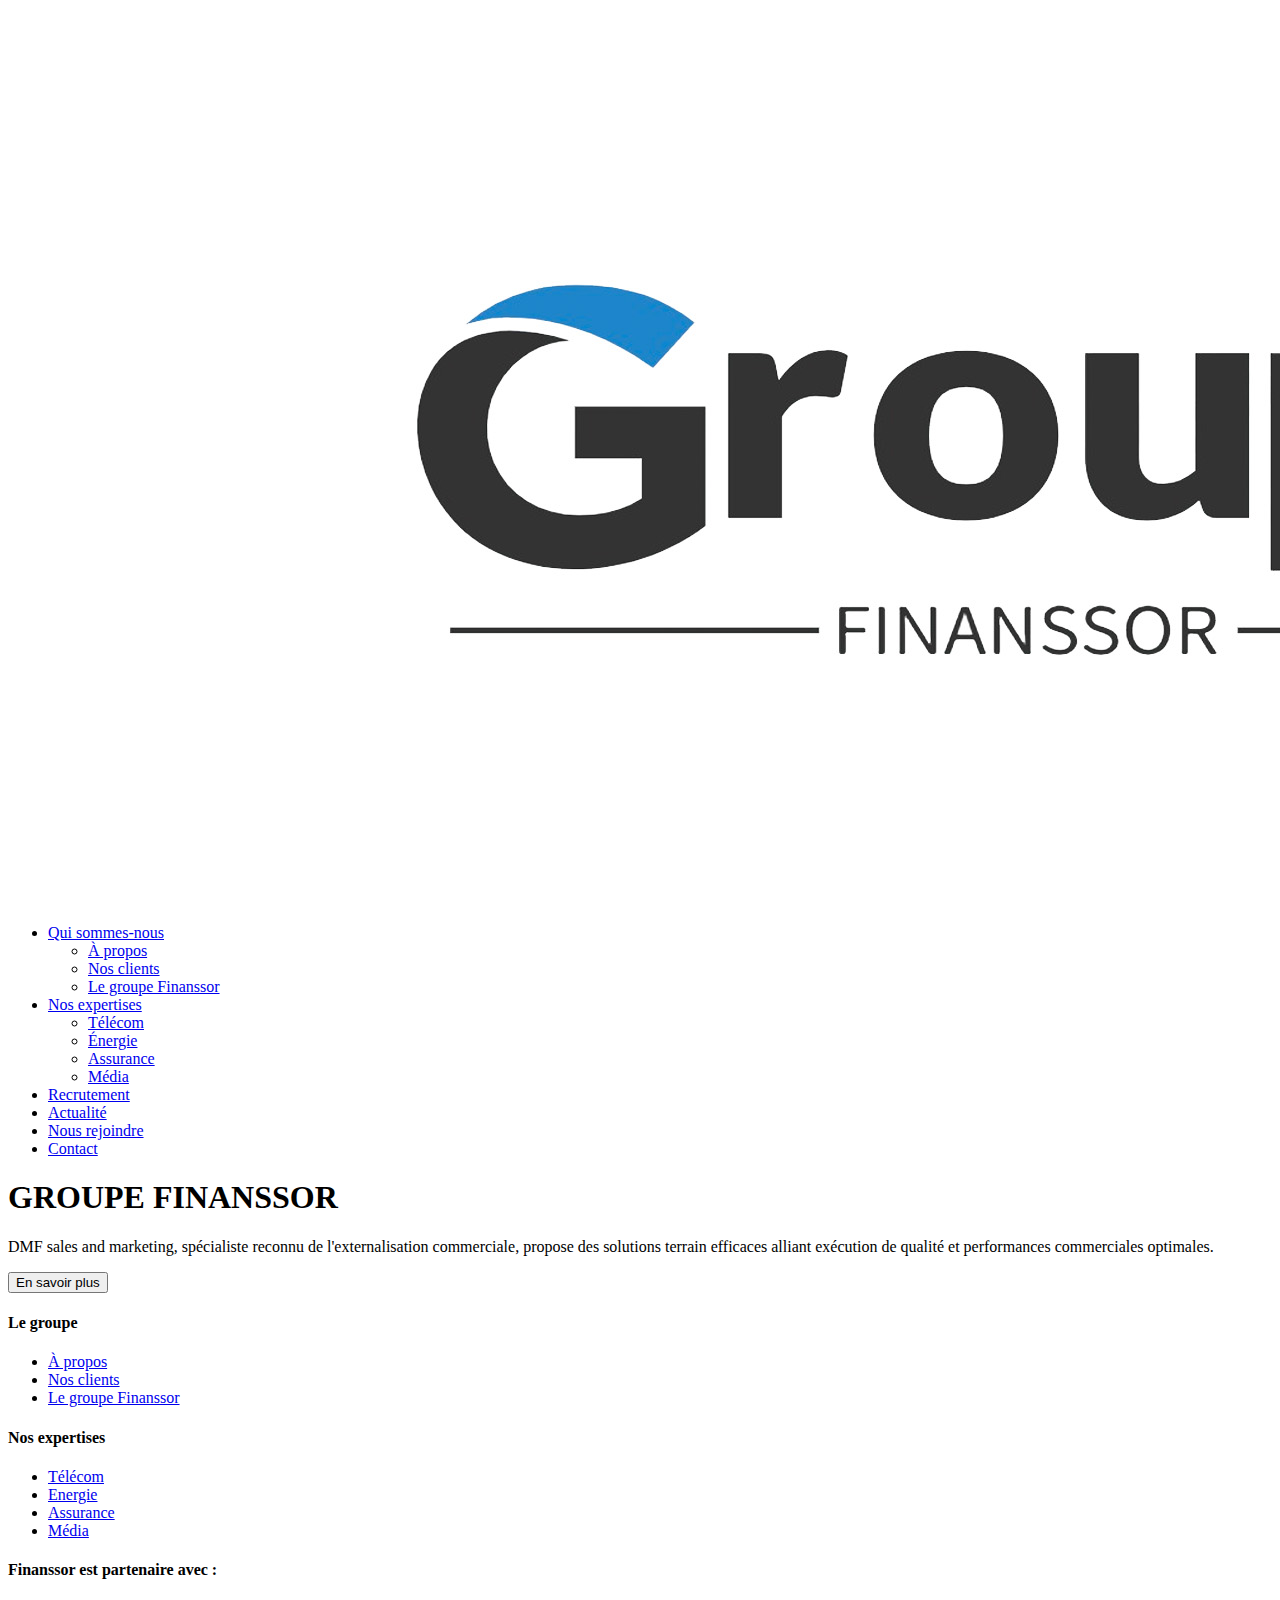
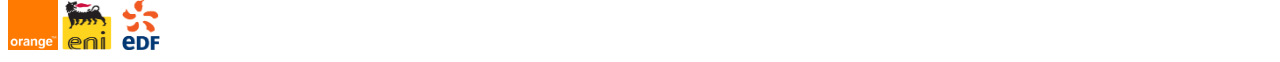
<file: actualite.html>
<!DOCTYPE html>
<html lang="fr">
<head>
    <meta charset="UTF-8">
    <meta name="viewport" content="width=device-width, initial-scale=1.0">
    <title>Groupe FINANSSOR </title>
    <link rel="stylesheet" href="style.css">
</head>
<body>
<header>
    
        
    <div class="top-nav">
        <!-- Logo links to the homepage -->
         
        <a href="index.html">
            <img src="/assets/LOGO GROUPE FINAN.jpg" alt="Logo" id="logo">
        </a>
        <nav>
            <ul>
                <li><a href="#">Qui sommes-nous</a>
                    <ul class="submenu">
                        <li><a href="about.html">À propos</a></li>
                        <li><a href="nosclients.html">Nos clients</a></li>
                        <li><a href="groupe.html">Le groupe Finanssor</a></li>
                    </ul>
                </li>
                <li><a href="#">Nos expertises</a>
                    <ul class="submenu">
                        <li><a href="telecom.html">Télécom</a></li>
                        <li><a href="energie.html">Énergie</a></li>
                        <li><a href="assurance.html">Assurance</a></li>
                        <li><a href="media.html">Média</a></li>
                    </ul>
                </li>
                <li><a href="recrutement.html">Recrutement</a></li>
                <li><a href="actualite.html">Actualité</a></li>
                <li><a href="joinus.html">Nous rejoindre</a></li>
                <li><a href="contact.html">Contact</a></li>
            </ul>
        </nav>
    </div>
    <div class="hero">
        <h1>GROUPE FINANSSOR</h1>
        <p>DMF sales and marketing, spécialiste reconnu de l'externalisation commerciale, propose des solutions terrain efficaces alliant exécution de qualité et performances commerciales optimales.</p>
        <a href="about.html" class="button-link">
            <button>En savoir plus</button>
        </a>
    </div>
</header>

        

<!-- Footer -->
<footer>
    <div class="container">
        <div class="footer-column">
            <h4>Le groupe</h4>
            <ul>
                <li><a href="#">À propos </a></li>
                <li><a href="#">Nos clients</a></li>
                <li><a href="#">Le groupe Finanssor</a></li>
            </ul>
        </div>
        <div class="footer-column">
            <h4>Nos expertises</h4>
            <ul>
                <li><a href="#">Télécom</a></li>
                <li><a href="#">Energie</a></li>
                <li><a href="#">Assurance</a></li>
                <li><a href="#">Média</a></li>
            </ul>
        </div>
        <div class="footer-column">
            <h4>Finanssor est partenaire avec :</h4>
            <img src="assets/Orange_logo.svg.png" alt="Credentials" width="50px" height="50px">
            <img src="/assets/images eni(1).png" alt="Credentials" width="50px" height="50px">
            <img src="/assets/images.png" alt="Credentials" width="50px" height="50px">
        </div>
    </div>
</footer>


<script src="scripts.js"></script>
</body>
</html>
</file>
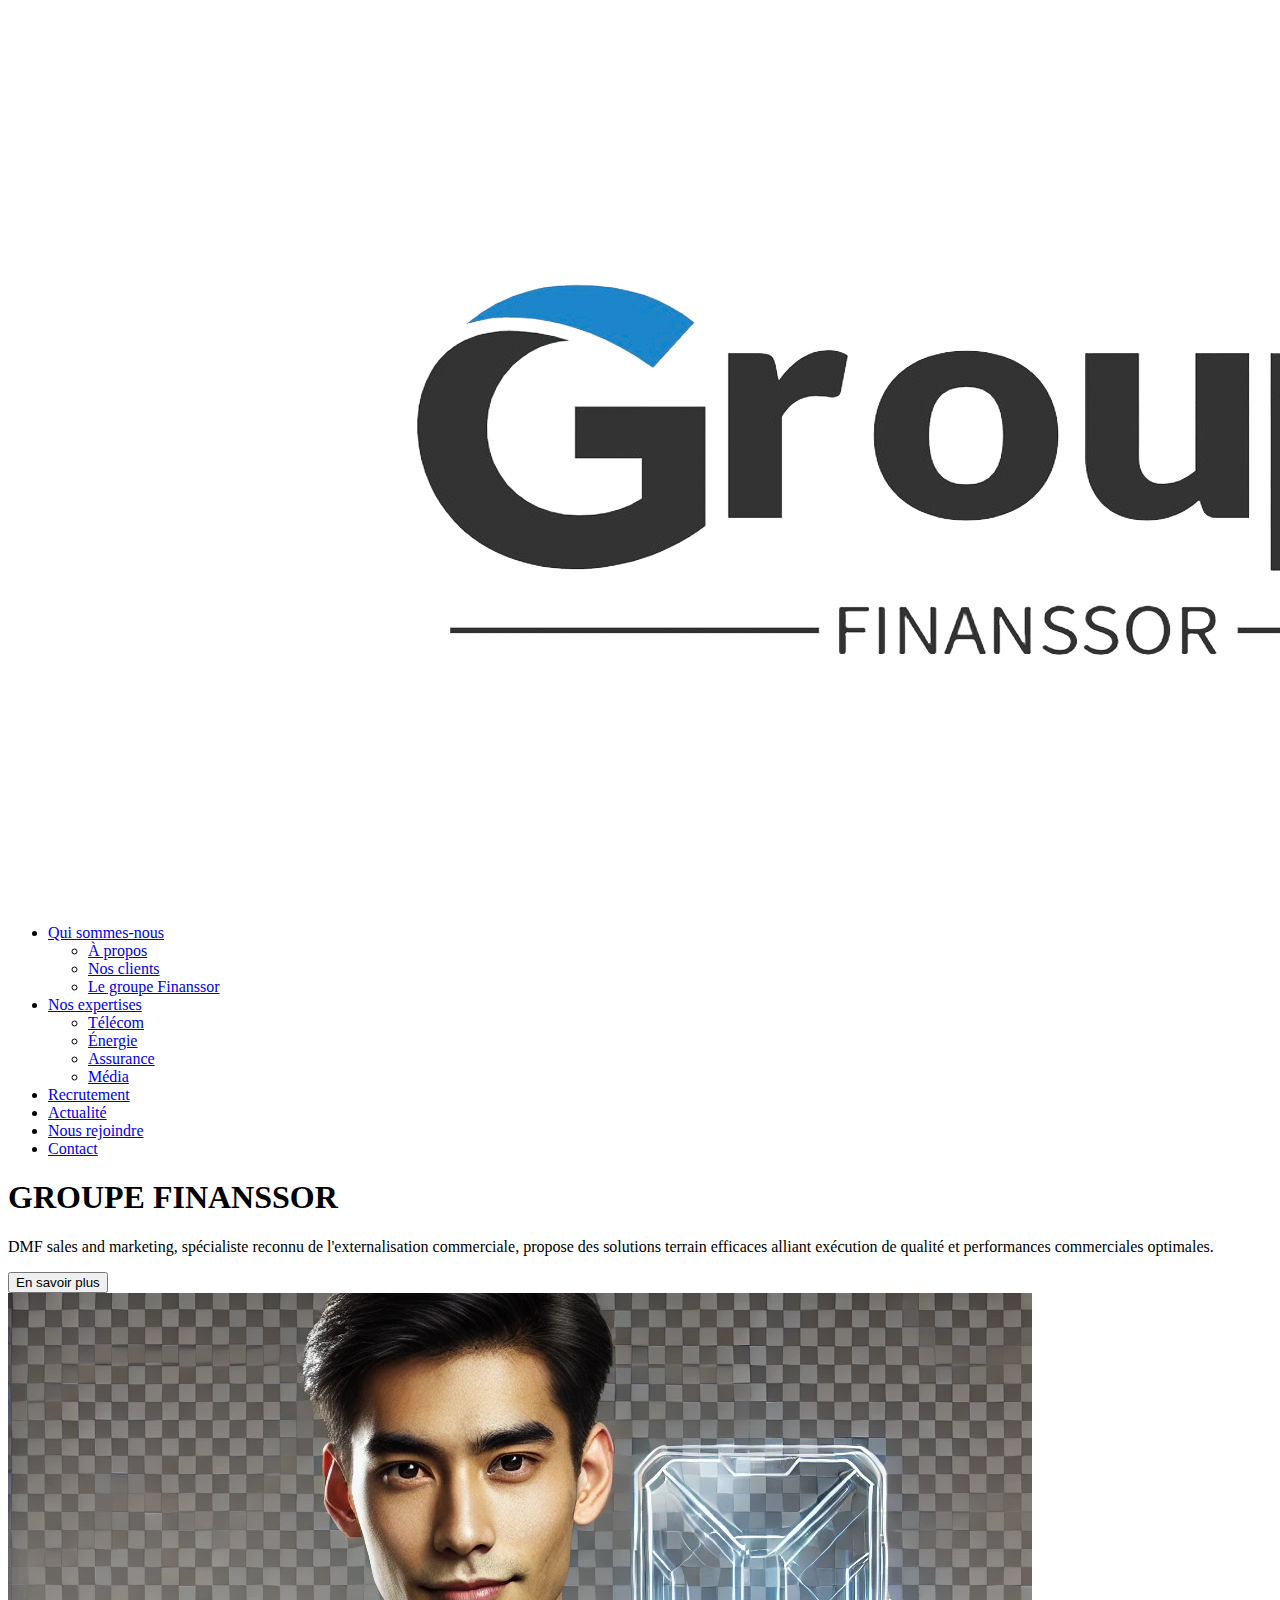
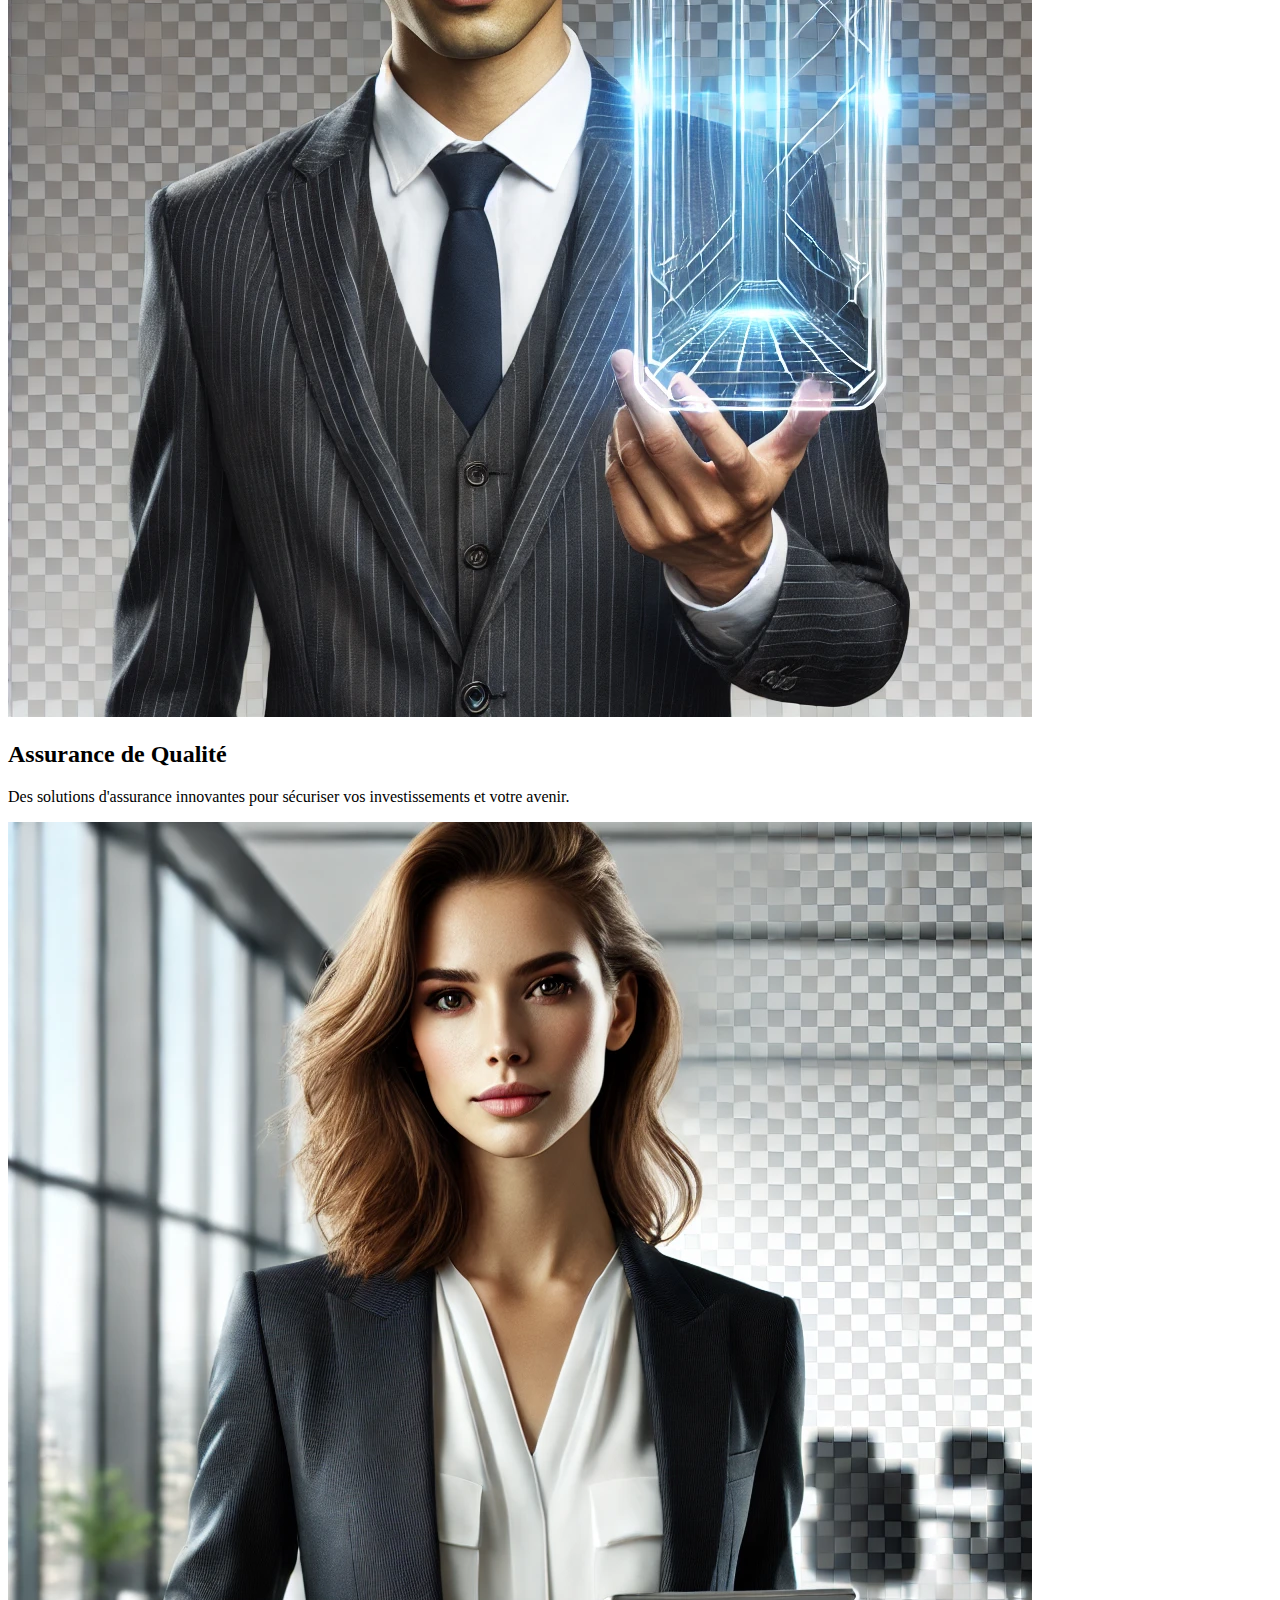
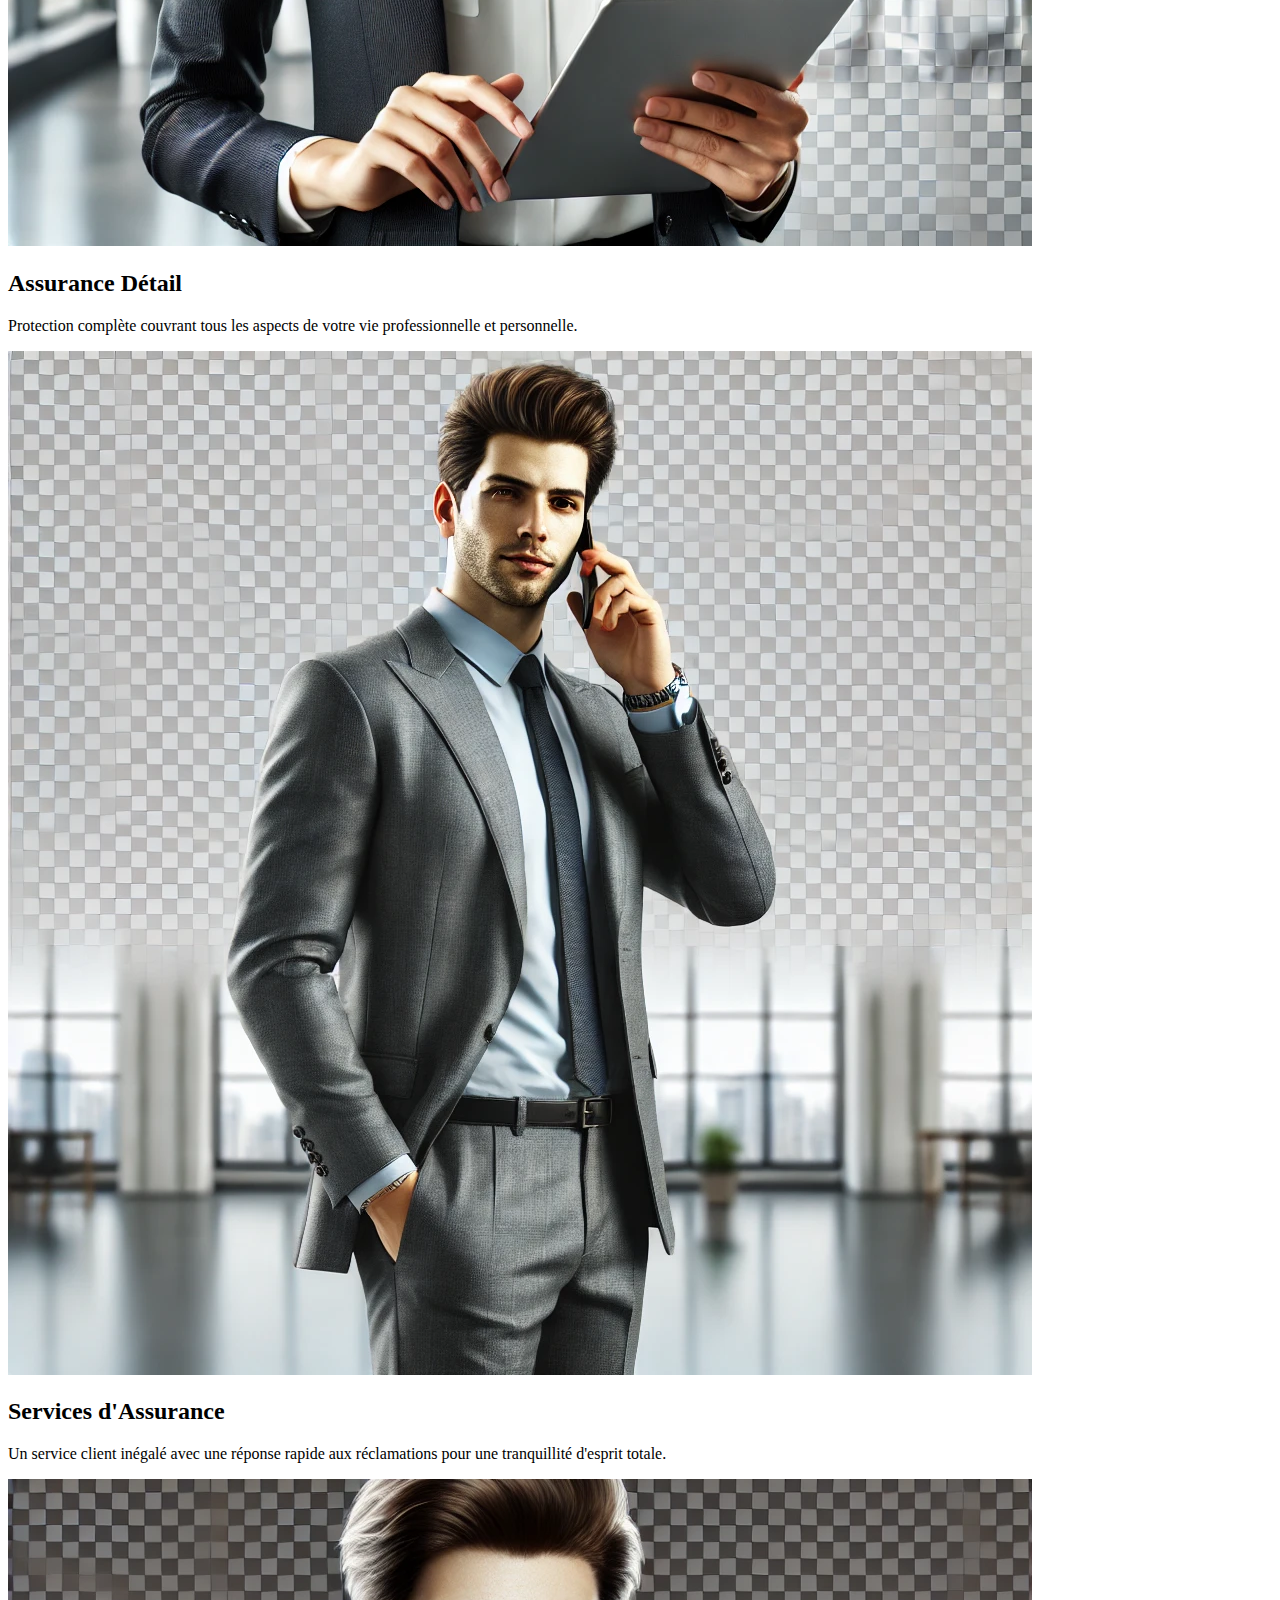
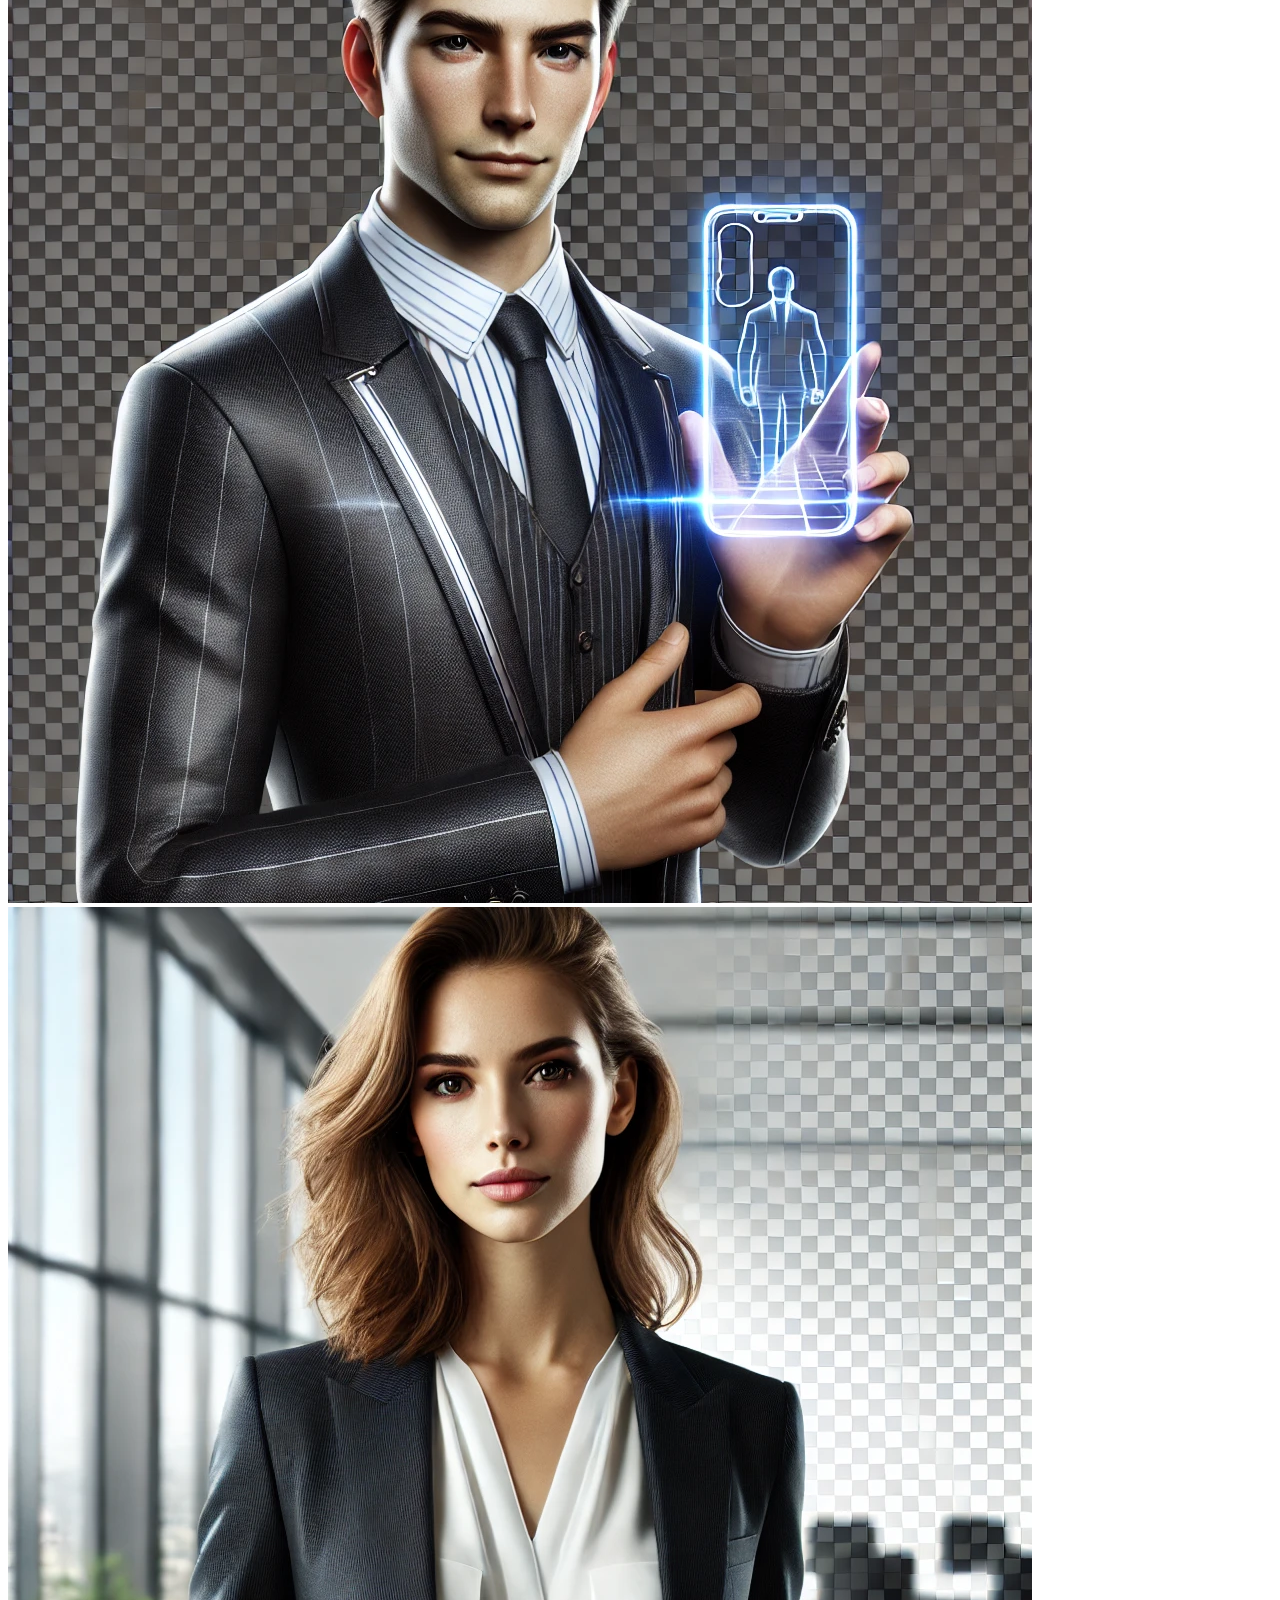
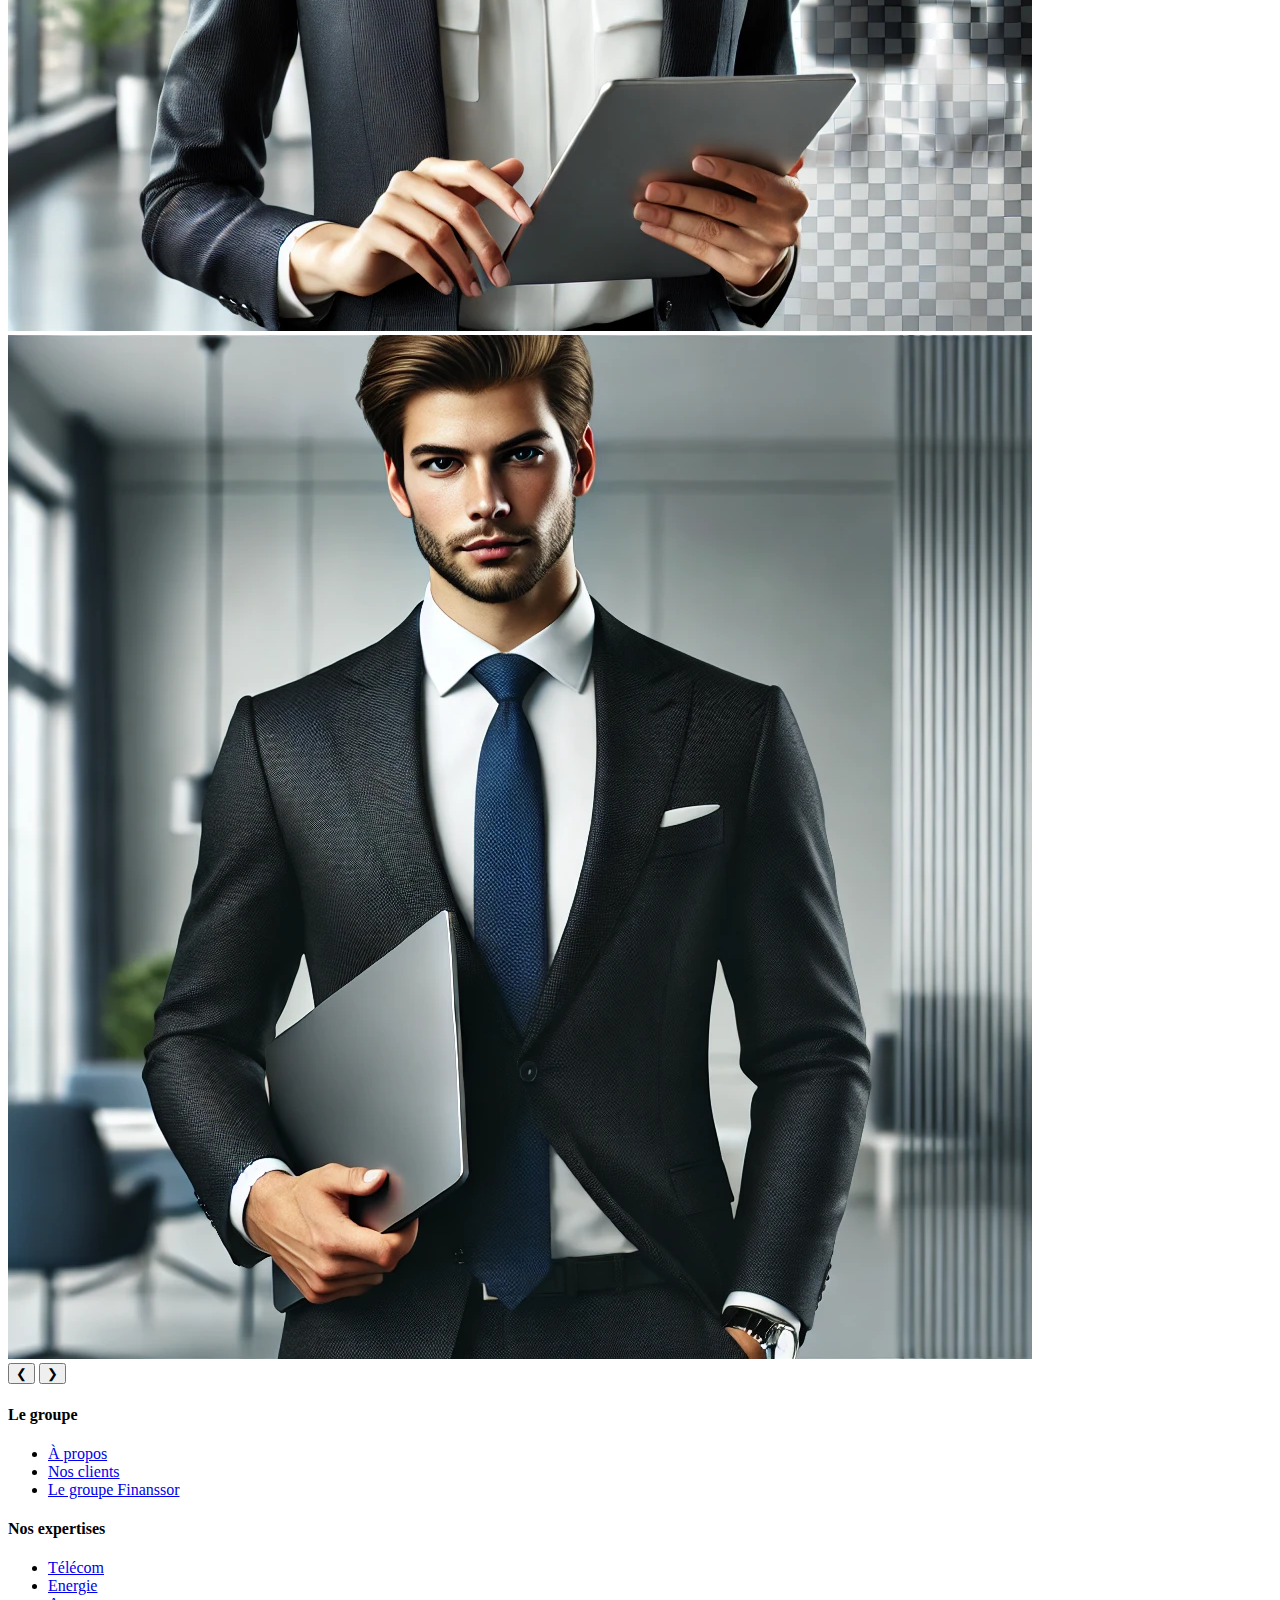
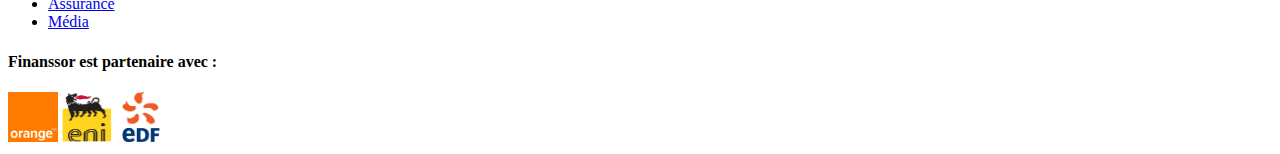
<file: assurance.html>
<!DOCTYPE html>
<html lang="fr">
<head>
    <meta charset="UTF-8">
    <meta name="viewport" content="width=device-width, initial-scale=1.0">
    <title>Groupe FINANSSOR </title>
    <link rel="stylesheet" href="style.css">
    <link rel="stylesheet" href="css/assurance.css">
</head>
<body>
<header>
    
        
    <div class="top-nav">
        <!-- Logo links to the homepage -->
         
        <a href="index.html">
            <img src="/assets/LOGO GROUPE FINAN.jpg" alt="Logo" id="logo">
        </a>
        <nav>
            <ul>
                <li><a href="#">Qui sommes-nous</a>
                    <ul class="submenu">
                        <li><a href="about.html">À propos</a></li>
                        <li><a href="nosclients.html">Nos clients</a></li>
                        <li><a href="groupe.html">Le groupe Finanssor</a></li>
                    </ul>
                </li>
                <li><a href="#">Nos expertises</a>
                    <ul class="submenu">
                        <li><a href="telecom.html">Télécom</a></li>
                        <li><a href="energie.html">Énergie</a></li>
                        <li><a href="assurance.html">Assurance</a></li>
                        <li><a href="media.html">Média</a></li>
                    </ul>
                </li>
                <li><a href="recrutement.html">Recrutement</a></li>
                <li><a href="actualite.html">Actualité</a></li>
                <li><a href="joinus.html">Nous rejoindre</a></li>
                <li><a href="contact.html">Contact</a></li>
            </ul>
        </nav>
    </div>
    <div class="hero">
        <h1>GROUPE FINANSSOR</h1>
        <p>DMF sales and marketing, spécialiste reconnu de l'externalisation commerciale, propose des solutions terrain efficaces alliant exécution de qualité et performances commerciales optimales.</p>
        <a href="about.html" class="button-link">
            <button>En savoir plus</button>
        </a>
    </div>
</header>
<section class="section-assurance" id="overview">
    <img src="assets/2.webp" alt="Assurance vue d'ensemble">
    <div class="content">
        <h2>Assurance de Qualité</h2>
        <p>Des solutions d'assurance innovantes pour sécuriser vos investissements et votre avenir.</p>
    </div>
</section>

<!-- Section 2 -->
<section class="section-assurance" id="details">
    <img src="assets/6.webp" alt="Détails d'assurance">
    <div class="content">
        <h2>Assurance Détail</h2>
        <p>Protection complète couvrant tous les aspects de votre vie professionnelle et personnelle.</p>
    </div>
</section>

<!-- Section 3 -->
<section class="section-assurance" id="services">
    <img src="assets/7.webp" alt="Services d'assurance">
    <div class="content">
        <h2>Services d'Assurance</h2>
        <p>Un service client inégalé avec une réponse rapide aux réclamations pour une tranquillité d'esprit totale.</p>
    </div>
</section>

<!-- Carousel Section -->
<div class="carousel">
    <div class="slides">
        <div class="slide"><img src="assets/4.webp" alt="Slide 1"></div>
        <div class="slide"><img src="assets/6.webp" alt="Slide 2"></div>
        <div class="slide"><img src="assets/5.webp" alt="Slide 3"></div>
    </div>
    <button class="prev">&#10094;</button>
    <button class="next">&#10095;</button>
</div>

        

<!-- Footer -->
<footer>
    <div class="container">
        <div class="footer-column">
            <h4>Le groupe</h4>
            <ul>
                <li><a href="#">À propos </a></li>
                <li><a href="#">Nos clients</a></li>
                <li><a href="#">Le groupe Finanssor</a></li>
            </ul>
        </div>
        <div class="footer-column">
            <h4>Nos expertises</h4>
            <ul>
                <li><a href="#">Télécom</a></li>
                <li><a href="#">Energie</a></li>
                <li><a href="#">Assurance</a></li>
                <li><a href="#">Média</a></li>
            </ul>
        </div>
        <div class="footer-column">
            <h4>Finanssor est partenaire avec :</h4>
            <img src="assets/Orange_logo.svg.png" alt="Credentials" width="50px" height="50px">
            <img src="/assets/images eni(1).png" alt="Credentials" width="50px" height="50px">
            <img src="/assets/images.png" alt="Credentials" width="50px" height="50px">
        </div>
    </div>
</footer>


<script src="scripts.js"></script>
<script src="scripts/assurance.js"></script>
</body>
</html>
</file>
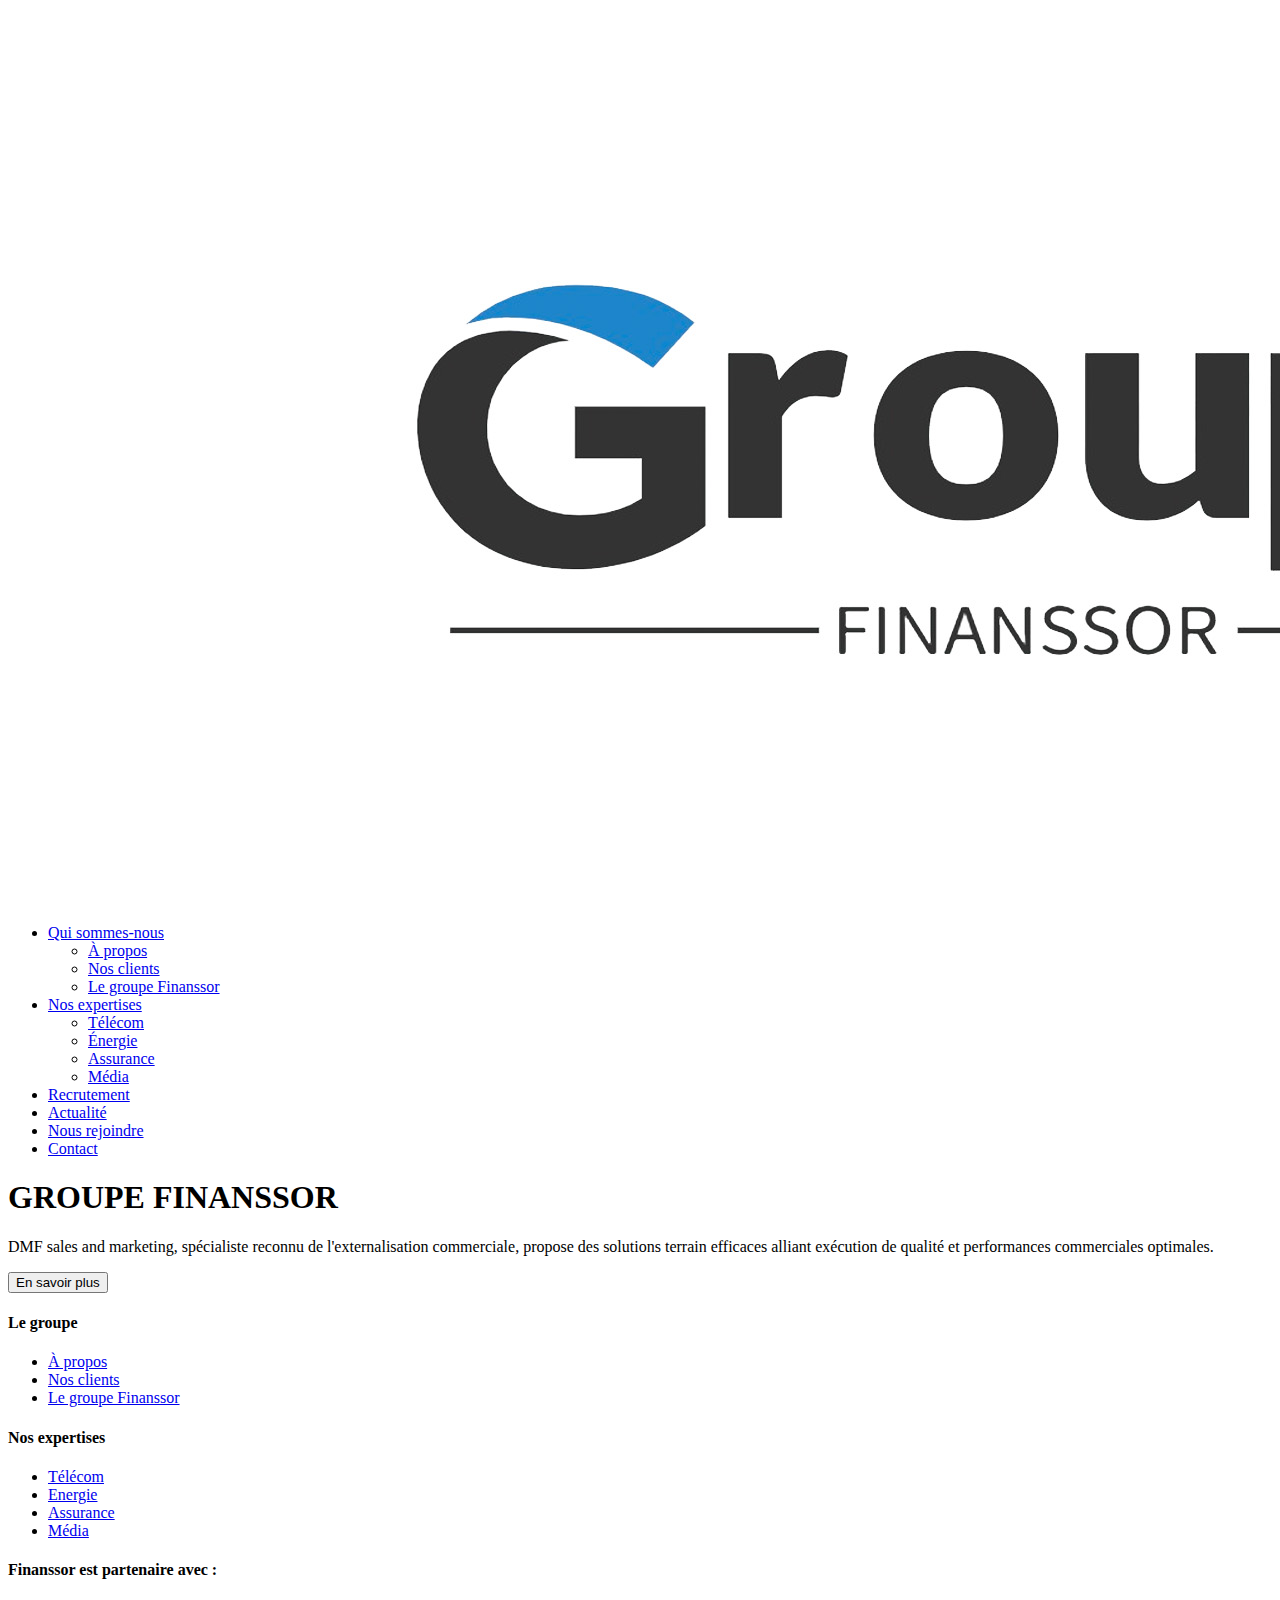
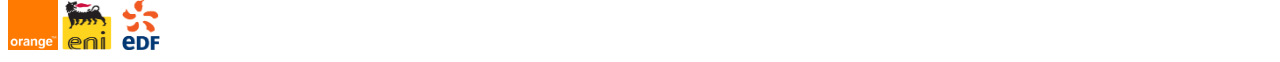
<file: contact.html>
<!DOCTYPE html>
<html lang="fr">
<head>
    <meta charset="UTF-8">
    <meta name="viewport" content="width=device-width, initial-scale=1.0">
    <title>Groupe FINANSSOR </title>
    <link rel="stylesheet" href="style.css">
</head>
<body>
<header>
    
        
    <div class="top-nav">
        <!-- Logo links to the homepage -->
         
        <a href="index.html">
            <img src="/assets/LOGO GROUPE FINAN.jpg" alt="Logo" id="logo">
        </a>
        <nav>
            <ul>
                <li><a href="#">Qui sommes-nous</a>
                    <ul class="submenu">
                        <li><a href="about.html">À propos</a></li>
                        <li><a href="nosclients.html">Nos clients</a></li>
                        <li><a href="groupe.html">Le groupe Finanssor</a></li>
                    </ul>
                </li>
                <li><a href="#">Nos expertises</a>
                    <ul class="submenu">
                        <li><a href="telecom.html">Télécom</a></li>
                        <li><a href="energie.html">Énergie</a></li>
                        <li><a href="assurance.html">Assurance</a></li>
                        <li><a href="media.html">Média</a></li>
                    </ul>
                </li>
                <li><a href="recrutement.html">Recrutement</a></li>
                <li><a href="actualite.html">Actualité</a></li>
                <li><a href="joinus.html">Nous rejoindre</a></li>
                <li><a href="contact.html">Contact</a></li>
            </ul>
        </nav>
    </div>
    <div class="hero">
        <h1>GROUPE FINANSSOR</h1>
        <p>DMF sales and marketing, spécialiste reconnu de l'externalisation commerciale, propose des solutions terrain efficaces alliant exécution de qualité et performances commerciales optimales.</p>
        <a href="about.html" class="button-link">
            <button>En savoir plus</button>
        </a>
    </div>
</header>

        


<!-- Footer -->
<footer>
    <div class="container">
        <div class="footer-column">
            <h4>Le groupe</h4>
            <ul>
                <li><a href="about.html">À propos </a></li>
                <li><a href="joinus.html">Nos clients</a></li>
                <li><a href="groupe.html">Le groupe Finanssor</a></li>
            </ul>
        </div>
        <div class="footer-column">
            <h4>Nos expertises</h4>
            <ul>
                <li><a href="telecom.html">Télécom</a></li>
                <li><a href="energie.html">Energie</a></li>
                <li><a href="assurance.html">Assurance</a></li>
                <li><a href="media.html">Média</a></li>
            </ul>
        </div>
        <div class="footer-column">
            <h4>Finanssor est partenaire avec :</h4>
            <img src="assets/Orange_logo.svg.png" alt="Credentials" width="50px" height="50px">
            <img src="/assets/images eni(1).png" alt="Credentials" width="50px" height="50px">
            <img src="/assets/images.png" alt="Credentials" width="50px" height="50px">
        </div>
    </div>
</footer>


<script src="scripts.js"></script>
</body>
</html>
</file>
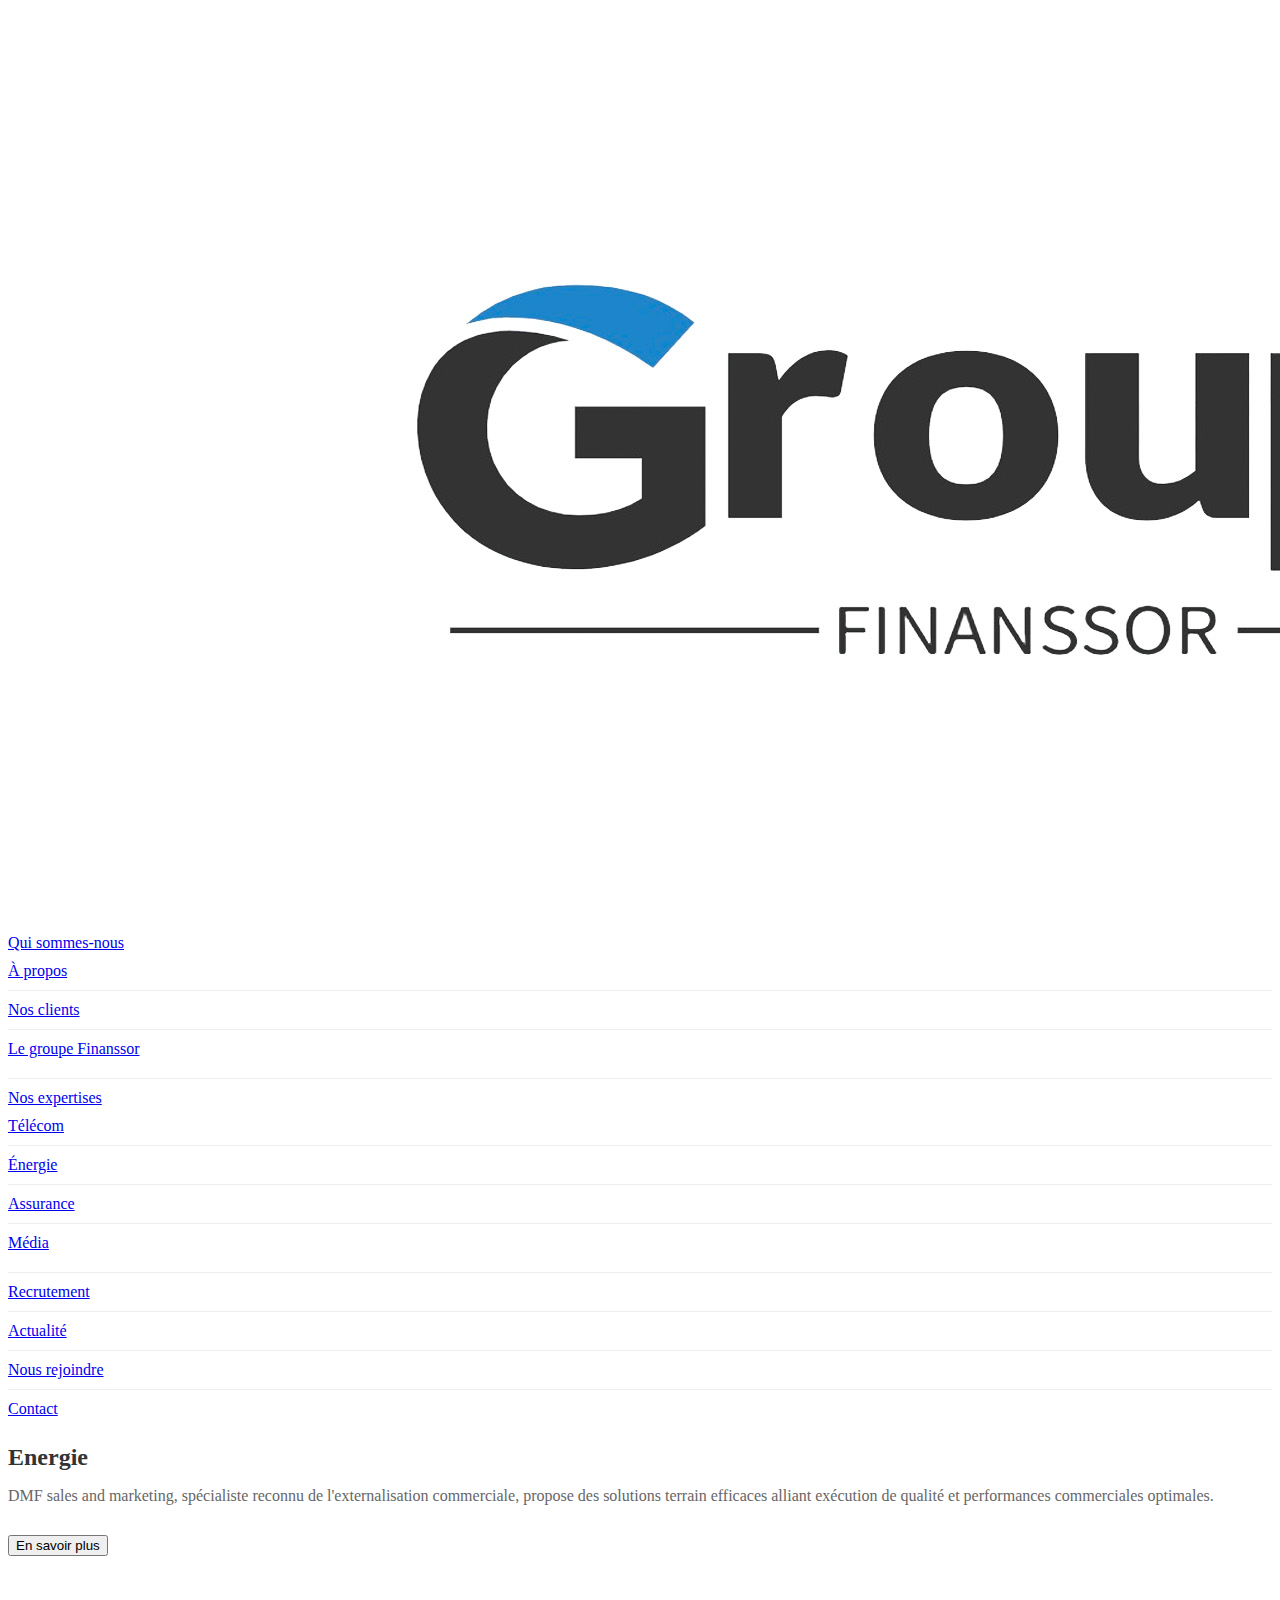
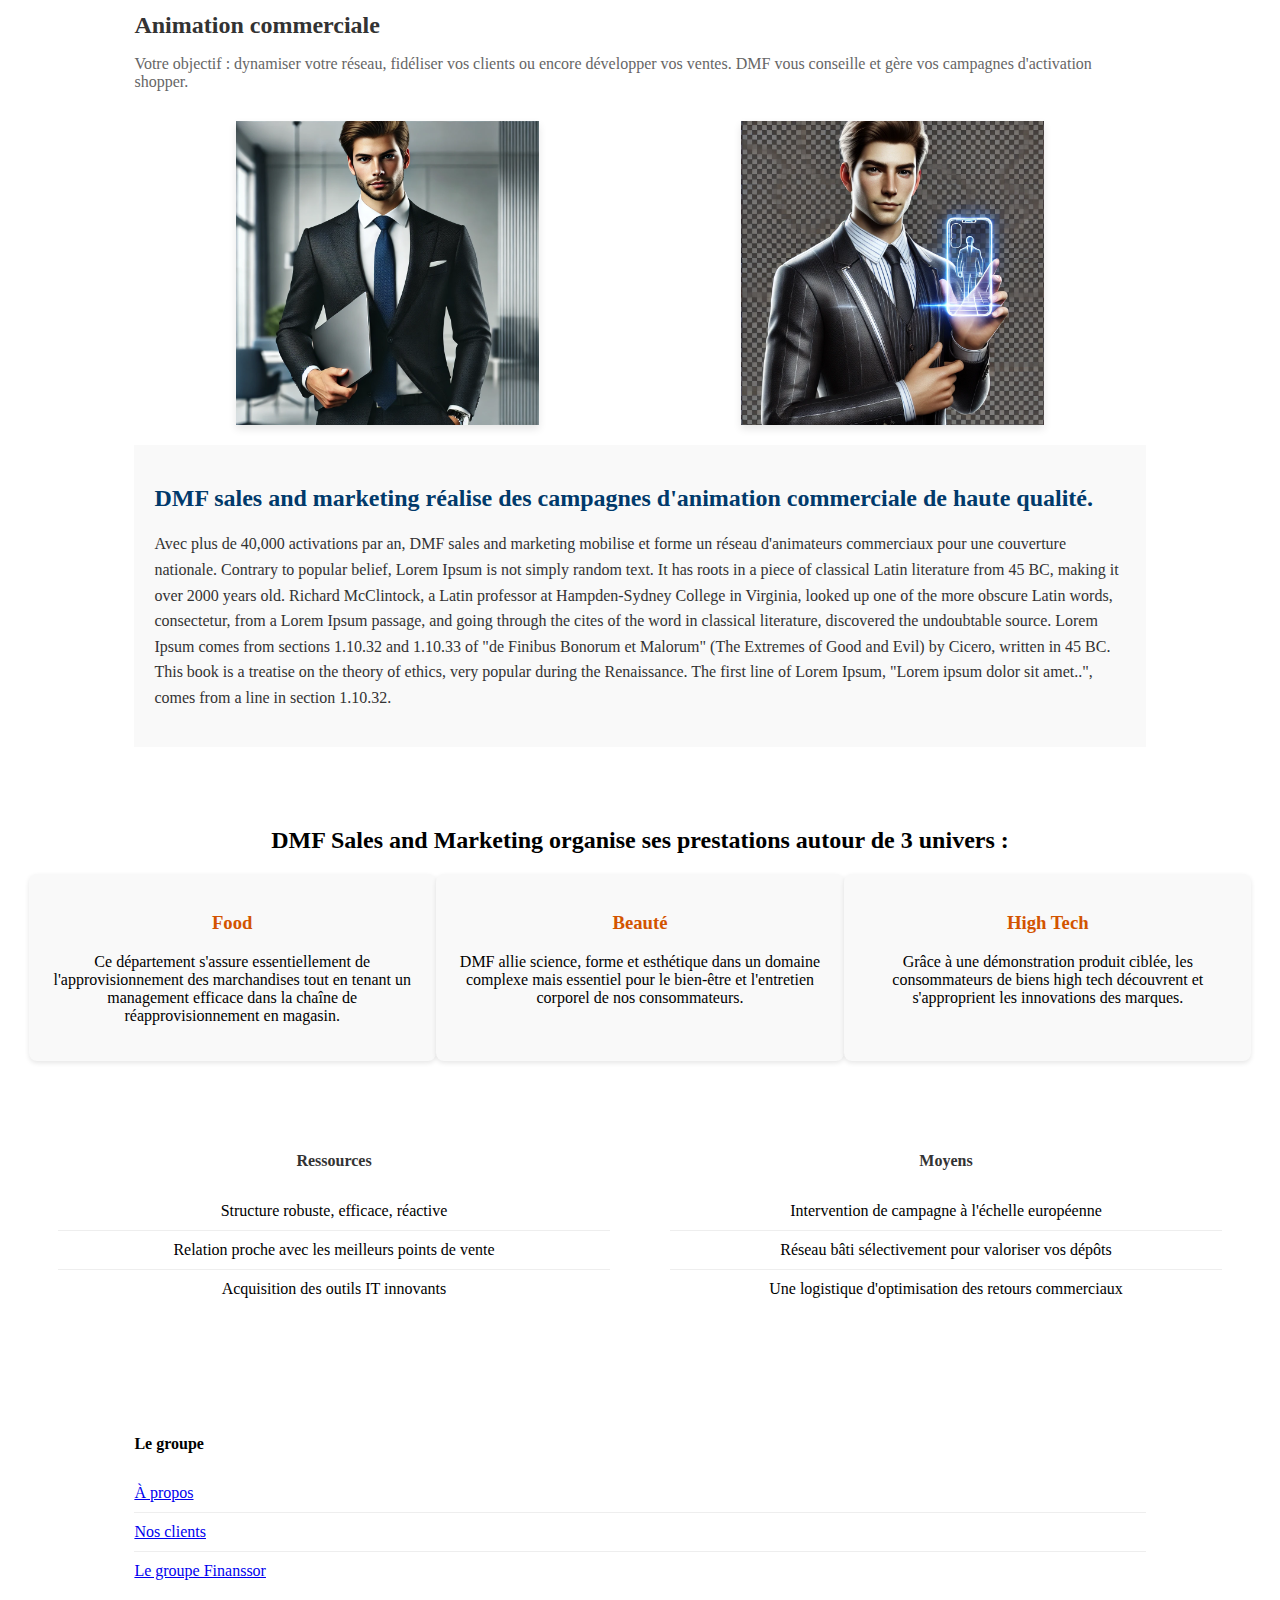
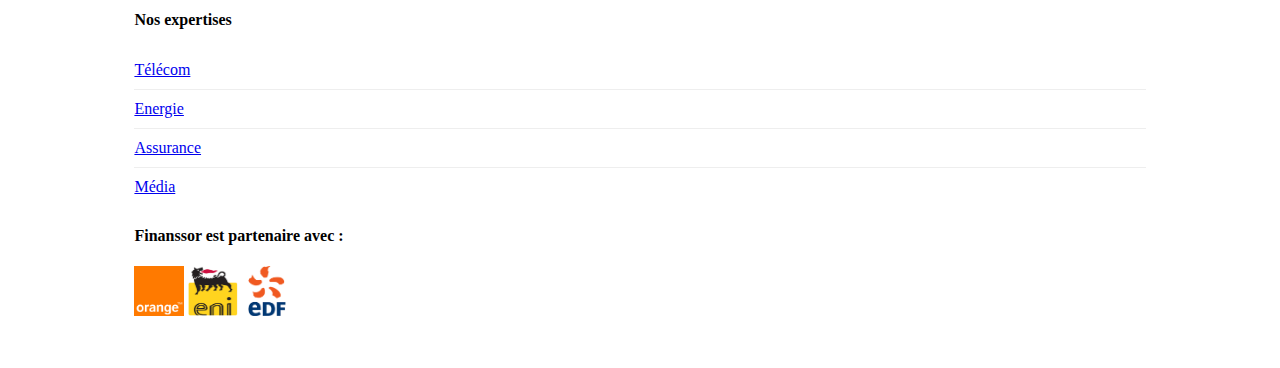
<file: energie.html>
<!DOCTYPE html>
<html lang="fr">
<head>
    <meta charset="UTF-8">
    <meta name="viewport" content="width=device-width, initial-scale=1.0">
    <title>Groupe FINANSSOR </title>
    <link rel="stylesheet" href="style.css">
    <link rel="stylesheet" href="css/energie.css">
</head>
<body>
<header>
    
        
    <div class="top-nav">
        <!-- Logo links to the homepage -->
         
        <a href="index.html">
            <img src="/assets/LOGO GROUPE FINAN.jpg" alt="Logo" id="logo">
        </a>
        <nav>
            <ul>
                <li><a href="#">Qui sommes-nous</a>
                    <ul class="submenu">
                        <li><a href="about.html">À propos</a></li>
                        <li><a href="nosclients.html">Nos clients</a></li>
                        <li><a href="groupe.html">Le groupe Finanssor</a></li>
                    </ul>
                </li>
                <li><a href="#">Nos expertises</a>
                    <ul class="submenu">
                        <li><a href="telecom.html">Télécom</a></li>
                        <li><a href="energie.html">Énergie</a></li>
                        <li><a href="assurance.html">Assurance</a></li>
                        <li><a href="media.html">Média</a></li>
                    </ul>
                </li>
                <li><a href="recrutement.html">Recrutement</a></li>
                <li><a href="actualite.html">Actualité</a></li>
                <li><a href="joinus.html">Nous rejoindre</a></li>
                <li><a href="contact.html">Contact</a></li>
            </ul>
        </nav>
    </div>
    <div class="hero">
        <h1>Energie </h1>
        <p>DMF sales and marketing, spécialiste reconnu de l'externalisation commerciale, propose des solutions terrain efficaces alliant exécution de qualité et performances commerciales optimales.</p>
        <a href="about.html" class="button-link">
            <button>En savoir plus</button>
        </a>
    </div>
</header>

<section class="commercial-animation">
    <div class="container">
        <header>
            <h1>Animation commerciale</h1>
            <p>Votre objectif : dynamiser votre réseau, fidéliser vos clients ou encore développer vos ventes. DMF vous conseille et gère vos campagnes d'activation shopper.</p>
        </header>
        <div class="images">
            <img src="assets/5.webp" alt="Animateur Commercial" class="man-speaking" width="30%" height="30%">
            <img src="assets/4.webp" alt="Équipe en discussion" class="team-discussion" width="30%" height="30%">
        </div>
        <article>
            <h2>DMF sales and marketing réalise des campagnes d'animation commerciale de haute qualité.</h2>
            <p>Avec plus de 40,000 activations par an, DMF sales and marketing mobilise et forme un réseau d'animateurs commerciaux pour une couverture nationale. Contrary to popular belief, Lorem Ipsum is not simply random text. It has roots in a piece of classical Latin literature from 45 BC, making it over 2000 years old. Richard McClintock, a Latin professor at Hampden-Sydney College in Virginia, looked up one of the more obscure Latin words, consectetur, from a Lorem Ipsum passage, and going through the cites of the word in classical literature, discovered the undoubtable source. Lorem Ipsum comes from sections 1.10.32 and 1.10.33 of "de Finibus Bonorum et Malorum" (The Extremes of Good and Evil) by Cicero, written in 45 BC. This book is a treatise on the theory of ethics, very popular during the Renaissance. The first line of Lorem Ipsum, "Lorem ipsum dolor sit amet..", comes from a line in section 1.10.32.</p>
        </article>
    </div>
</section>   
<section class="services">
    <h2>DMF Sales and Marketing organise ses prestations autour de 3 univers :</h2>
    <div class="cards">
        <div class="card food">
            <h3>Food</h3>
            <p>Ce département s'assure essentiellement de l'approvisionnement des marchandises tout en tenant un management efficace dans la chaîne de réapprovisionnement en magasin.</p>
        </div>
        <div class="card beauty">
            <h3>Beauté</h3>
            <p>DMF allie science, forme et esthétique dans un domaine complexe mais essentiel pour le bien-être et l'entretien corporel de nos consommateurs.</p>
        </div>
        <div class="card high-tech">
            <h3>High Tech</h3>
            <p>Grâce à une démonstration produit ciblée, les consommateurs de biens high tech découvrent et s'approprient les innovations des marques.</p>
        </div>
    </div>
    <div class="details">
        <div class="resources">
            <h4>Ressources</h4>
            <ul>
                <li>Structure robuste, efficace, réactive</li>
                <li>Relation proche avec les meilleurs points de vente</li>
                <li>Acquisition des outils IT innovants</li>
            </ul>
        </div>
        <div class="means">
            <h4>Moyens</h4>
            <ul>
                <li>Intervention de campagne à l'échelle européenne</li>
                <li>Réseau bâti sélectivement pour valoriser vos dépôts</li>
                <li>Une logistique d'optimisation des retours commerciaux</li>
            </ul>
        </div>
    </div>
</section>

<!-- Footer -->
<footer>
    <div class="container">
        <div class="footer-column">
            <h4>Le groupe</h4>
            <ul>
                <li><a href="#">À propos </a></li>
                <li><a href="#">Nos clients</a></li>
                <li><a href="#">Le groupe Finanssor</a></li>
            </ul>
        </div>
        <div class="footer-column">
            <h4>Nos expertises</h4>
            <ul>
                <li><a href="#">Télécom</a></li>
                <li><a href="#">Energie</a></li>
                <li><a href="#">Assurance</a></li>
                <li><a href="#">Média</a></li>
            </ul>
        </div>
        <div class="footer-column">
            <h4>Finanssor est partenaire avec :</h4>
            <img src="assets/Orange_logo.svg.png" alt="Credentials" width="50px" height="50px">
            <img src="/assets/images eni(1).png" alt="Credentials" width="50px" height="50px">
            <img src="/assets/images.png" alt="Credentials" width="50px" height="50px">
        </div>
    </div>
</footer>


<script src="scripts.js"></script>
<script src="scripts/energie.js"></script>
</body>
</html>
</file>
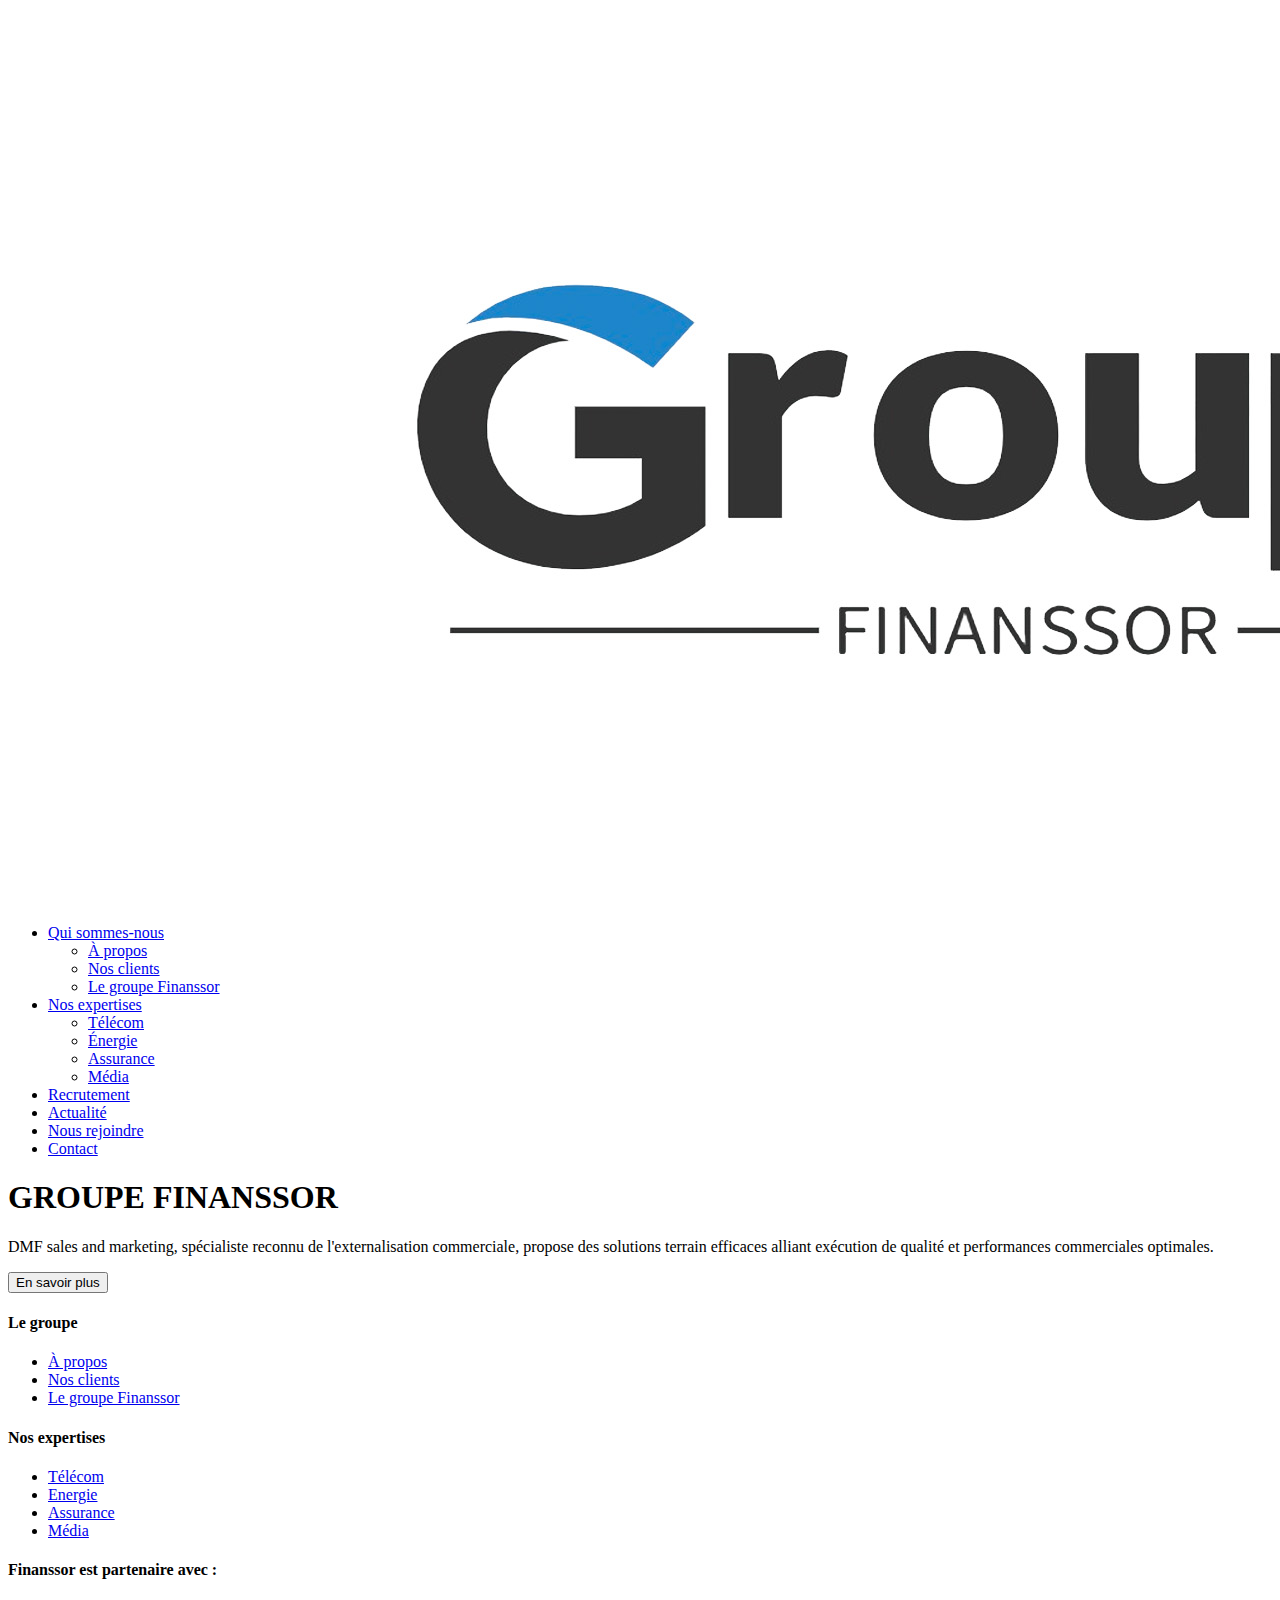
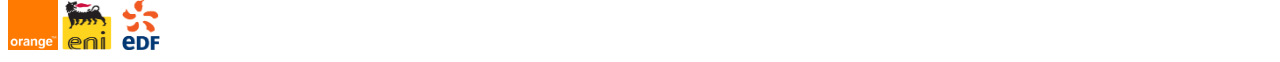
<file: joinus.html>
<!DOCTYPE html>
<html lang="fr">
<head>
    <meta charset="UTF-8">
    <meta name="viewport" content="width=device-width, initial-scale=1.0">
    <title>Groupe FINANSSOR </title>
    <link rel="stylesheet" href="style.css">
</head>
<body>
<header>
    
        
    <div class="top-nav">
        <!-- Logo links to the homepage -->
         
        <a href="index.html">
            <img src="/assets/LOGO GROUPE FINAN.jpg" alt="Logo" id="logo">
        </a>
        <nav>
            <ul>
                <li><a href="#">Qui sommes-nous</a>
                    <ul class="submenu">
                        <li><a href="about.html">À propos</a></li>
                        <li><a href="nosclients.html">Nos clients</a></li>
                        <li><a href="groupe.html">Le groupe Finanssor</a></li>
                    </ul>
                </li>
                <li><a href="#">Nos expertises</a>
                    <ul class="submenu">
                        <li><a href="telecom.html">Télécom</a></li>
                        <li><a href="energie.html">Énergie</a></li>
                        <li><a href="assurance.html">Assurance</a></li>
                        <li><a href="media.html">Média</a></li>
                    </ul>
                </li>
                <li><a href="recrutement.html">Recrutement</a></li>
                <li><a href="actualite.html">Actualité</a></li>
                <li><a href="joinus.html">Nous rejoindre</a></li>
                <li><a href="contact.html">Contact</a></li>
            </ul>
        </nav>
    </div>
    <div class="hero">
        <h1>GROUPE FINANSSOR</h1>
        <p>DMF sales and marketing, spécialiste reconnu de l'externalisation commerciale, propose des solutions terrain efficaces alliant exécution de qualité et performances commerciales optimales.</p>
        <a href="about.html" class="button-link">
            <button>En savoir plus</button>
        </a>
    </div>
</header>

        


<!-- Footer -->
<footer>
    <div class="container">
        <div class="footer-column">
            <h4>Le groupe</h4>
            <ul>
                <li><a href="about.html">À propos </a></li>
                <li><a href="nosclients.html">Nos clients</a></li>
                <li><a href="groupe.html">Le groupe Finanssor</a></li>
            </ul>
        </div>
        <div class="footer-column">
            <h4>Nos expertises</h4>
            <ul>
                <li><a href="telecom.html">Télécom</a></li>
                <li><a href="energie.html">Energie</a></li>
                <li><a href="assurance.html">Assurance</a></li>
                <li><a href="media.html">Média</a></li>
            </ul>
        </div>
        <div class="footer-column">
            <h4>Finanssor est partenaire avec :</h4>
            <img src="assets/Orange_logo.svg.png" alt="Credentials" width="50px" height="50px">
            <img src="/assets/images eni(1).png" alt="Credentials" width="50px" height="50px">
            <img src="/assets/images.png" alt="Credentials" width="50px" height="50px">
        </div>
    </div>
</footer>


<script src="scripts.js"></script>
</body>
</html>
</file>
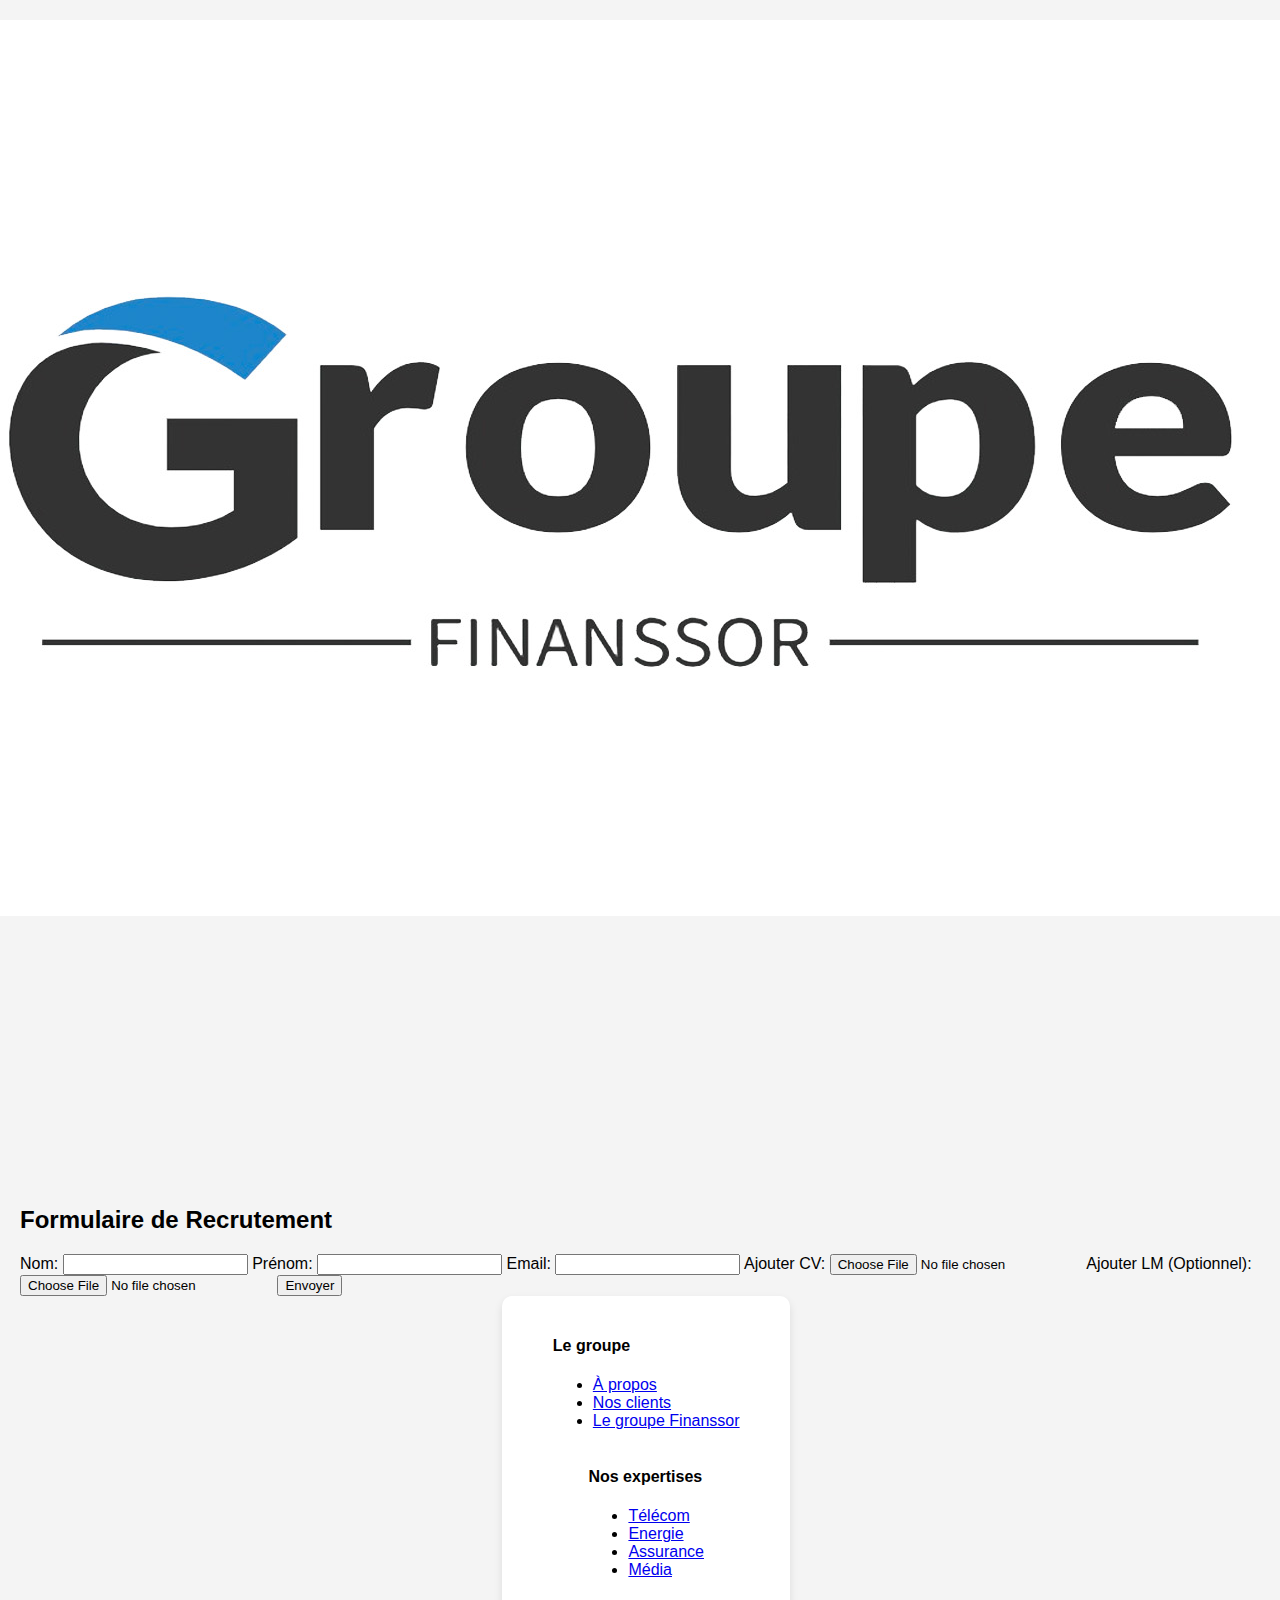
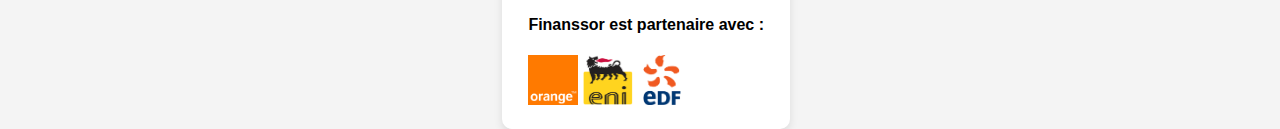
<file: recrutement-formulaire.html>
<!DOCTYPE html>
<html lang="fr">
<head>
    <meta charset="UTF-8">
    <meta name="viewport" content="width=device-width, initial-scale=1.0">
    <title>Groupe FINANSSOR </title>
    <link rel="stylesheet" href="style.css">
    <link rel="stylesheet" href="/css/recrutement.css">
</head>
<body>
<header>
    
        
    <div class="top-nav">
        <!-- Logo links to the homepage -->
         
        <a href="index.html">
            <img src="/assets/LOGO GROUPE FINAN.jpg" alt="Logo" id="logo">
        </a>
        <nav>
            <ul>
                <li><a href="#">Qui sommes-nous</a>
                    <ul class="submenu">
                        <li><a href="about.html">À propos</a></li>
                        <li><a href="nosclients.html">Nos clients</a></li>
                        <li><a href="groupe.html">Le groupe Finanssor</a></li>
                    </ul>
                </li>
                <li><a href="#">Nos expertises</a>
                    <ul class="submenu">
                        <li><a href="telecom.html">Télécom</a></li>
                        <li><a href="energie.html">Énergie</a></li>
                        <li><a href="assurance.html">Assurance</a></li>
                        <li><a href="media.html">Média</a></li>
                    </ul>
                </li>
                <li><a href="recrutement.html">Recrutement</a></li>
                <li><a href="actualite.html">Actualité</a></li>
                <li><a href="joinus.html">Nous rejoindre</a></li>
                <li><a href="contact.html">Contact</a></li>
            </ul>
        </nav>
    </div>
    
</header>
<div class="formulaire-recrutement">
    <h2>Formulaire de Recrutement</h2>
    <form action="recrutement.php" method="post" enctype="multipart/form-data">
        <label for="nom">Nom:</label>
        <input type="text" id="nom" name="nom" required>

        <label for="prenom">Prénom:</label>
        <input type="text" id="prenom" name="prenom" required>

        <label for="email">Email:</label>
        <input type="email" id="email" name="email" required>

        <label for="cv">Ajouter CV:</label>
        <input type="file" id="cv" name="cv" required>

        <label for="lm">Ajouter LM (Optionnel):</label>
        <input type="file" id="lm" name="lm">

        <input type="submit" value="Envoyer">
    </form>
</div>


        


<!-- Footer -->
<footer>
    <div class="container">
        <div class="footer-column">
            <h4>Le groupe</h4>
            <ul>
                <li><a href="about.html">À propos </a></li>
                <li><a href="nosclients.html">Nos clients</a></li>
                <li><a href="groupe.html">Le groupe Finanssor</a></li>
            </ul>
        </div>
        <div class="footer-column">
            <h4>Nos expertises</h4>
            <ul>
                <li><a href="telecom.html">Télécom</a></li>
                <li><a href="energie.html">Energie</a></li>
                <li><a href="assurance.html">Assurance</a></li>
                <li><a href="media.html">Média</a></li>
            </ul>
        </div>
        <div class="footer-column">
            <h4>Finanssor est partenaire avec :</h4>
            <img src="assets/Orange_logo.svg.png" alt="Credentials" width="50px" height="50px">
            <img src="/assets/images eni(1).png" alt="Credentials" width="50px" height="50px">
            <img src="/assets/images.png" alt="Credentials" width="50px" height="50px">
        </div>
    </div>
</footer>


<script src="scripts.js"></script>
<script src="scripts/recrutement.js"></script>
</body>
</html>
</file>
<file: style.css>
version https://git-lfs.github.com/spec/v1
oid sha256:451e2f74e2378d999c4f005f3599439b27fa1d3a4333a552dba5e1b16a3f7a87
size 17125
</file>
<file: css/assurance.css>
version https://git-lfs.github.com/spec/v1
oid sha256:16a5d1df1ff417f4ea9f390c29c973636a0bcb8fa745a628d9d6d4a11a7f599f
size 922
</file>
<file: css/energie.css>
.container {
    width: 80%;
    margin: 0 auto;
    max-width: 1800px;
    padding: 40px 0;
}

header h1 {
    color: #333;
    font-size: 24px;
}

header p {
    color: #666;
    font-size: 16px;
    margin-bottom: 30px;
}

.images {
    display: flex;
    justify-content: space-around;
    align-items: center;
    margin-top: 20px;
}

.images img {
   
    height: auto;
    box-shadow: 0 4px 8px rgba(0,0,0,0.1);
}

article {
    background:  #f9f9f9;/* Pas de fond ou ajustez selon la maquette */
    padding: 20px;
    margin-top: 20px;
    text-align: left;
}

article h2 {
    color: #013a6b;
}

article p {
    color: #333;
    line-height: 1.6;
}
.partners, .details {
    display: flex;
    justify-content: space-around; /* Centrer et répartir les logos des partenaires */
    margin-top: 30px;
    background-color: #FFF; /* Fond blanc pour les détails et les partenaires */
}

.partners img, .details div {
    padding: 20px;
    margin: 10px;
    width: calc(50% - 22px); /* Calcul pour ajuster la largeur avec padding et margin */
    display: inline-block; /* Affichage en ligne avec ajustement */
}

.services {
    
    margin: 0 auto;
    text-align: center;
    padding: 20px;
}

.cards {
    display: flex;
    justify-content: space-evenly;
    margin-top: 20px;
}

.card {
    background: #f9f9f9;
    border-radius: 8px;
    box-shadow: 0 2px 5px rgba(0, 0, 0, 0.1);
    padding: 20px;
    width: 30%;
    transition: transform 0.3s ease, box-shadow 0.3s ease;
    cursor: pointer;
}

.card:hover {
    transform: translateY(-10px);
    box-shadow: 0 10px 20px rgba(0, 0, 0, 0.2);
}

.card h3 {
    color: #d35400;
}

.details, .partners {
    margin-top: 40px;
    text-align: center;
}

.details div, .partners div {
    background-color: #FFF; /* Fond blanc pour uniformité */
    padding: 20px;
    margin: 10px;
    width: calc(50% - 22px); /* Calcul pour ajuster la largeur avec padding et margin */
    display: inline-block;
}




.details h4 {
    color: #333;
}

ul {
    list-style: none;
    padding: 0;
}

li {
    padding: 10px 0;
    border-bottom: 1px solid #eee;
}

li:last-child {
    border-bottom: none;
}
</file>
<file: css/recrutement.css>
/* Styles de base et structure de la page */
body {
    font-family: 'Segoe UI', Tahoma, Geneva, Verdana, sans-serif;
    background-color: #f4f4f4;
    margin: 0;
    padding: 20px;
    display: flex;
    flex-direction: column;
    align-items: center;
    justify-content: flex-start;
    height: 100vh;
}

.container {
    width: 90%;
    max-width: 1100px; /* Ajustez selon la largeur souhaitée */
    background: #ffffff;
    padding: 20px;
    border-radius: 10px;
    box-shadow: 0 4px 8px rgba(0, 0, 0, 0.1);
    overflow: hidden;
    display: flex;
    flex-direction: column;
    align-items: center;
}

h1 {
    text-align: center;
    color: #333;
    width: 100%; /* Assure que le titre est centré dans le conteneur */
    margin-top: 0;
    margin-bottom: 20px;
}

/* Styles pour les filtres de recherche */
.search-filters {
    width: 100%;
    display: flex;
    justify-content: space-between;
    gap: 10px;
    margin-bottom: 20px;
    padding: 0 20px; /* Ajout de padding pour aligner avec les éléments de job-listings */
}

.search-filters input, .search-filters select {
    flex: 1; /* Permet à chaque élément de prendre tout l'espace disponible */
    padding: 10px;
    border: 1px solid #ccc;
    border-radius: 4px;
}

.search-filters button {
    padding: 10px 20px;
    background-color: #007bff;
    color: white;
    border: none;
    border-radius: 4px;
    cursor: pointer;
    transition: background-color 0.3s;
}

.search-filters button:hover {
    background-color: #0056b3;
}

/* Styles pour la liste des jobs */
.job-listings {
    width: 100%;
    display: flex;
    flex-direction: column;
    gap: 10px;
}

.job {
    background: #f9f9f9;
    border: 1px solid #ddd;
    border-radius: 5px;
    padding: 10px;
    display: flex;
    justify-content: space-between;
    align-items: center;
}

.job:hover {
    box-shadow: 0 2px 5px rgba(0, 0, 0, 0.2);
    transform: translateY(-2px);
}

.job button {
    background-color: #28a745;
    color: white;
    border: none;
    border-radius: 4px;
    padding: 10px 20px;
    cursor: pointer;
}

.job button:hover {
    background-color: #218838;
}
</file>
